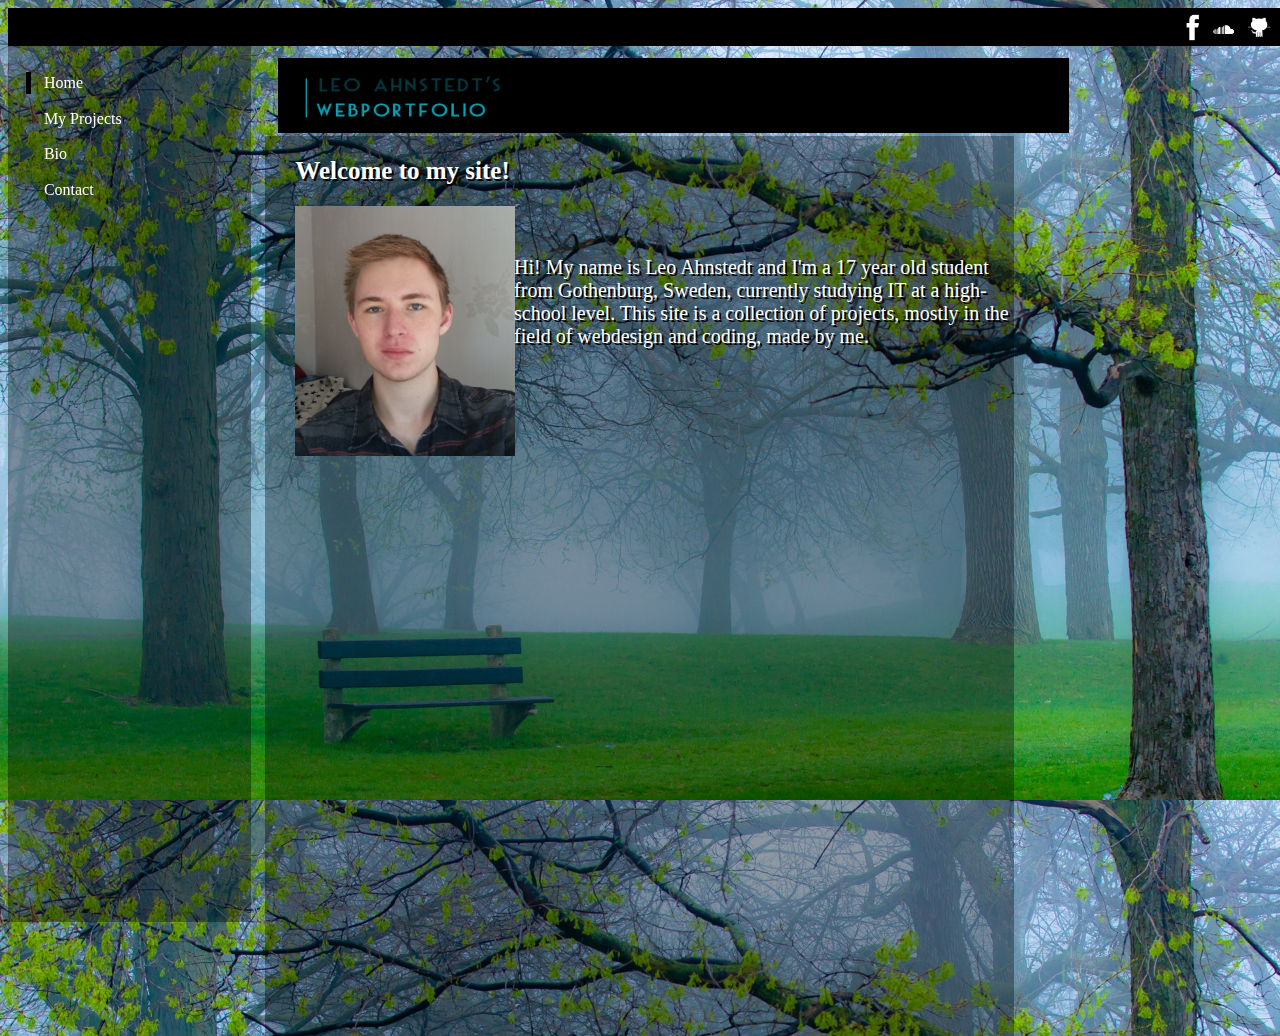
<file: index.html>
<!DOCTYPE html>
<html>
	<head>
		<title>Test Site</title>
		<meta http-equiv="Content-Type" content="text/html; charset=UTF-8"/>
		<link rel="Stylesheet" type="text/css" href="webPortfolioStyle.css" media="all"/>
	</head>
	<body>
		<div id="topBanner">
		<a href="https://www.facebook.com/leo.ahnstedt?ref=tn_tnmn" target="_blank"><img id="facebookIcon" class="socialMediaIcon" src="images/FacebookIcon.jpg"></a>
		<a href="https://soundcloud.com/leoahnstedt" target="_blank"><img id="soundcloudIcon" class="socialMediaIcon" src="images/soundcloudIcon.jpg"></a>
		<a href="https://github.com/Lopuzz" target="_blank"><img id="githubIcon" class="socialMediaIcon" src="images/githubIcon.jpg"></a>
		</div>
		
		<div id="indexNavBackground">
			<nav id="indexNav" class="nav">
			<div id="topBannerToIndexNavHomeClear" class="clear"></div>
			<ul>
				<li><div id="indexNavHome" class="navButton float">Home<img id="arrowIconHome" src="images/arrowIcon.jpg"></div></li>
				<div id="indexNavHomeToIndexNavMyProjectsClear" class="clear"></div>
				<li><a href="webPortfolioMyProjects.html"><div id="indexNavMyProjects" class="navButton float">My Projects</div></a></li>
				<div id="indexNavMyProjectsToIndexNavBioClear" class="clear"></div>
				<li><a href="webPortfolioBio.html"><div id="indexNavBio" class="navButton float">Bio</div></a></li>
				<div id="indexNavBioToIndexNavContactClear" class="clear"></div>
				<li><a href="webPortfolioContact.html"><div id="indexNavContact" class="navButton float">Contact</div></a></li>
				<div id="indexNavContactToInfinity" class="clear"></div>
			</ul>
			</nav>
		</div>
		<div id="mainLogoLeftClear" class="clear"></div>
		<div><img id="mainLogo" src="images/webPortfolioLogo.jpg"></div>
		<div id="mainContentFieldHome" class="mainContentField">
			<div>
				<h2 id="mainContentFieldHeading1Home" class="mainContentFieldHeading1">Welcome to my site!</h2>
				<img id="profilePicture" src="images/profilePicture.jpg">
					<p id="mainContentFieldParagraph1Home" class="mainContentFieldParagraph1">
					Hi! My name is Leo Ahnstedt and I'm a 17 year old student from Gothenburg, Sweden, currently studying IT at a high-school level. This site is a collection of projects, mostly in the field of webdesign and coding, made by me. 
					</p>
			</div>
		</div>
	</body>
</html>
</file>
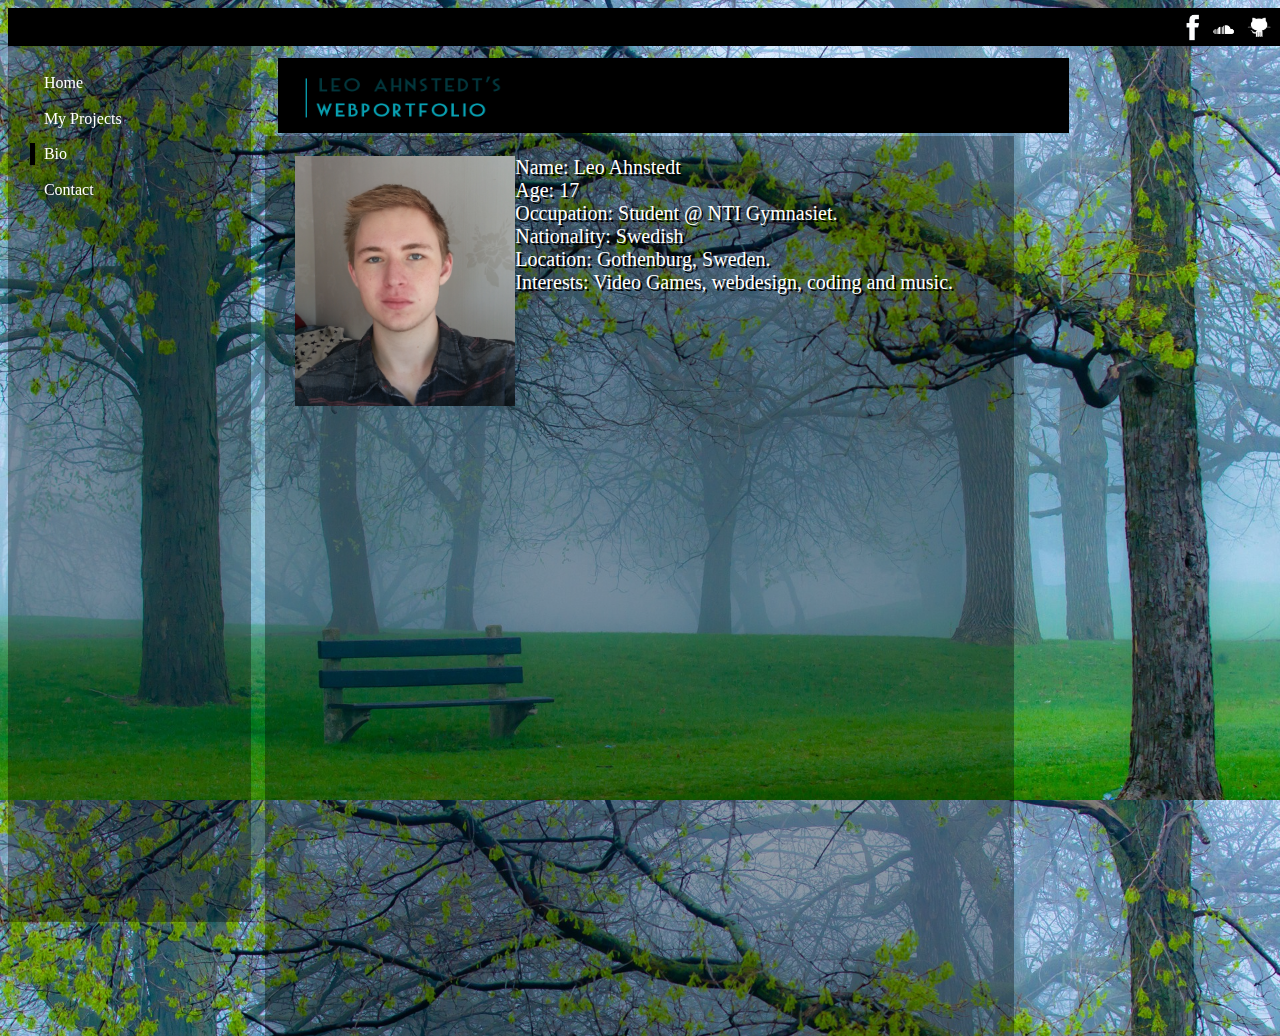
<file: webPortfolioBio.html>
<!DOCTYPE html>
<html>
	<head>
		<title>Test Site</title>
		<meta http-equiv="Content-Type" content="text/html; charset=UTF-8"/>
		<link rel="Stylesheet" type="text/css" href="webPortfolioStyle.css" media="all"/>
	</head>
	<body>
		<div id="topBanner">
		<a href="https://www.facebook.com/leo.ahnstedt?ref=tn_tnmn" target="_blank"><img id="facebookIcon" class="socialMediaIcon" src="images/FacebookIcon.jpg"></a>
		<a href="https://soundcloud.com/leoahnstedt" target="_blank"><img id="soundcloudIcon" class="socialMediaIcon" src="images/soundcloudIcon.jpg"></a>
		<a href="https://github.com/Lopuzz" target="_blank"><img id="githubIcon" class="socialMediaIcon" src="images/githubIcon.jpg"></a>
		</div>
		
		<div id="indexNavBackground">
			<nav id="indexNav" class="nav">
			<div id="topBannerToIndexNavHomeClear" class="clear"></div>
			<ul>
				<li><a href="index.html"><div id="indexNavHome" class="navButton float">Home</div></a></li>
				<div id="indexNavHomeToIndexNavMyProjectsClear" class="clear"></div>
				<li><a href="webPortfolioMyProjects.html"><div id="indexNavMyProjects" class="navButton float">My Projects</div></a></li>
				<div id="indexNavMyProjectsToIndexNavBioClear" class="clear"></div>
				<li><div id="indexNavBio" class="navButton float">Bio<img id="arrowIconBio" src="images/arrowIcon.jpg"></div></li>
				<div id="indexNavBioToIndexNavContactClear" class="clear"></div>
				<li><a href="webPortfolioContact.html"><div id="indexNavContact" class="navButton float">Contact</div></a></li>
				<div id="indexNavContactToInfinity" class="clear"></div>
			</ul>
			</nav>
		</div>
		<div id="mainLogoLeftClear" class="clear"></div>
		<div><img id="mainLogo" src="images/webPortfolioLogo.jpg"></div>
		<div id="mainContentFieldBio" class="mainContentField">
			<div id="mainContentFieldDiv1Bio">
				<img id="profilePicture" src="images/profilePicture.jpg">
					<p id="mainContentFieldParagraph1Bio" class="mainContentFieldParagraph1">
					Name: Leo Ahnstedt<br />
					Age: 17<br />
					Occupation: Student @ NTI Gymnasiet.<br />
					Nationality: Swedish<br />
					Location: Gothenburg, Sweden.<br />
					Interests: Video Games, webdesign, coding and music.
					</p>
			</div>
		</div>
		
		
	</body>
</html>
</file>
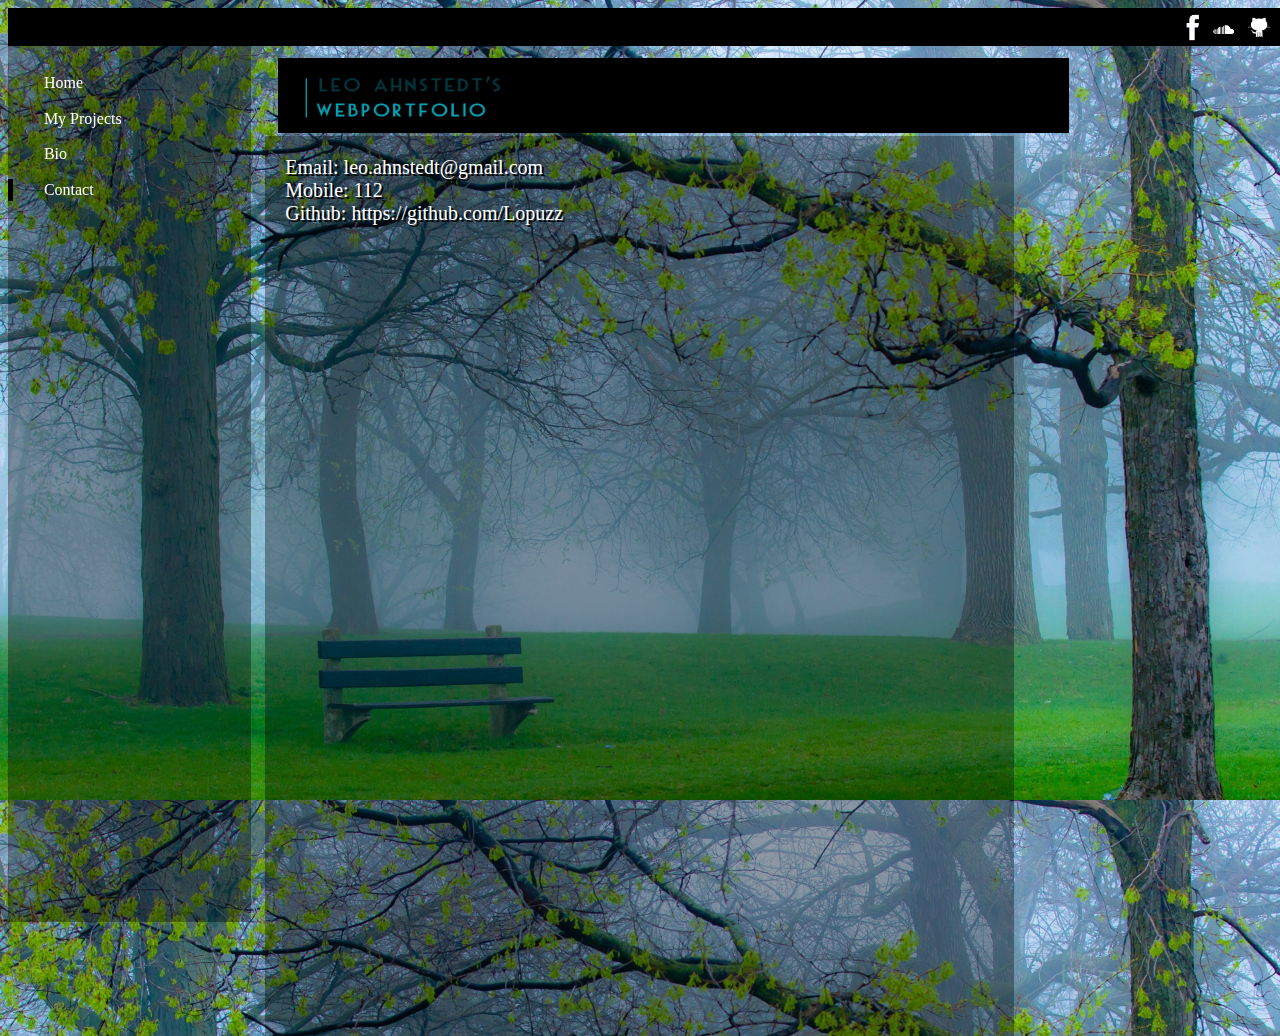
<file: webPortfolioContact.html>
<!DOCTYPE html>
<html>
	<head>
		<title>Test Site</title>
		<meta http-equiv="Content-Type" content="text/html; charset=UTF-8"/>
		<link rel="Stylesheet" type="text/css" href="webPortfolioStyle.css" media="all"/>
	</head>
	<body>
		<div id="topBanner">
		<a href="https://www.facebook.com/leo.ahnstedt?ref=tn_tnmn" target="_blank"><img id="facebookIcon" class="socialMediaIcon" src="images/FacebookIcon.jpg"></a>
		<a href="https://soundcloud.com/leoahnstedt" target="_blank"><img id="soundcloudIcon" class="socialMediaIcon" src="images/soundcloudIcon.jpg"></a>
		<a href="https://github.com/Lopuzz" target="_blank"><img id="githubIcon" class="socialMediaIcon" src="images/githubIcon.jpg"></a>
		</div>
		
		<div id="indexNavBackground">
			<nav id="indexNav" class="nav">
			<div id="topBannerToIndexNavHomeClear" class="clear"></div>
			<ul>
				<li><a href="index.html"><div id="indexNavHome" class="navButton float">Home</div></a></li>
				<div id="indexNavHomeToIndexNavMyProjectsClear" class="clear"></div>
				<li><a href="webPortfolioMyProjects.html"><div id="indexNavMyProjects" class="navButton float">My Projects</div></a></li>
				<div id="indexNavMyProjectsToIndexNavBioClear" class="clear"></div>
				<li><a href="webPortfolioBio.html"><div id="indexNavBio" class="navButton float">Bio</div></a></li>
				<div id="indexNavBioToIndexNavContactClear" class="clear"></div>
				<li><div id="indexNavContact" class="navButton float">Contact<img id="arrowIconContact" src="images/arrowIcon.jpg"></div></li>
				<div id="indexNavContactToInfinity" class="clear"></div>
			</ul>
			</nav>
		</div>
		<div id="mainLogoLeftClear" class="clear"></div>
		<div><img id="mainLogo" src="images/webPortfolioLogo.jpg"></div>
		<div id="mainContentFieldContact" class="mainContentField">
			<div id="mainContentFieldDiv1BContact">
					<p id="mainContentFieldParagraph1Contact" class="mainContentFieldParagraph1">
					Email: leo.ahnstedt@gmail.com<br />
					Mobile: 112<br />
					Github: https://github.com/Lopuzz
					</p>
			</div>
		</div>
		
		
	</body>
</html>
</file>
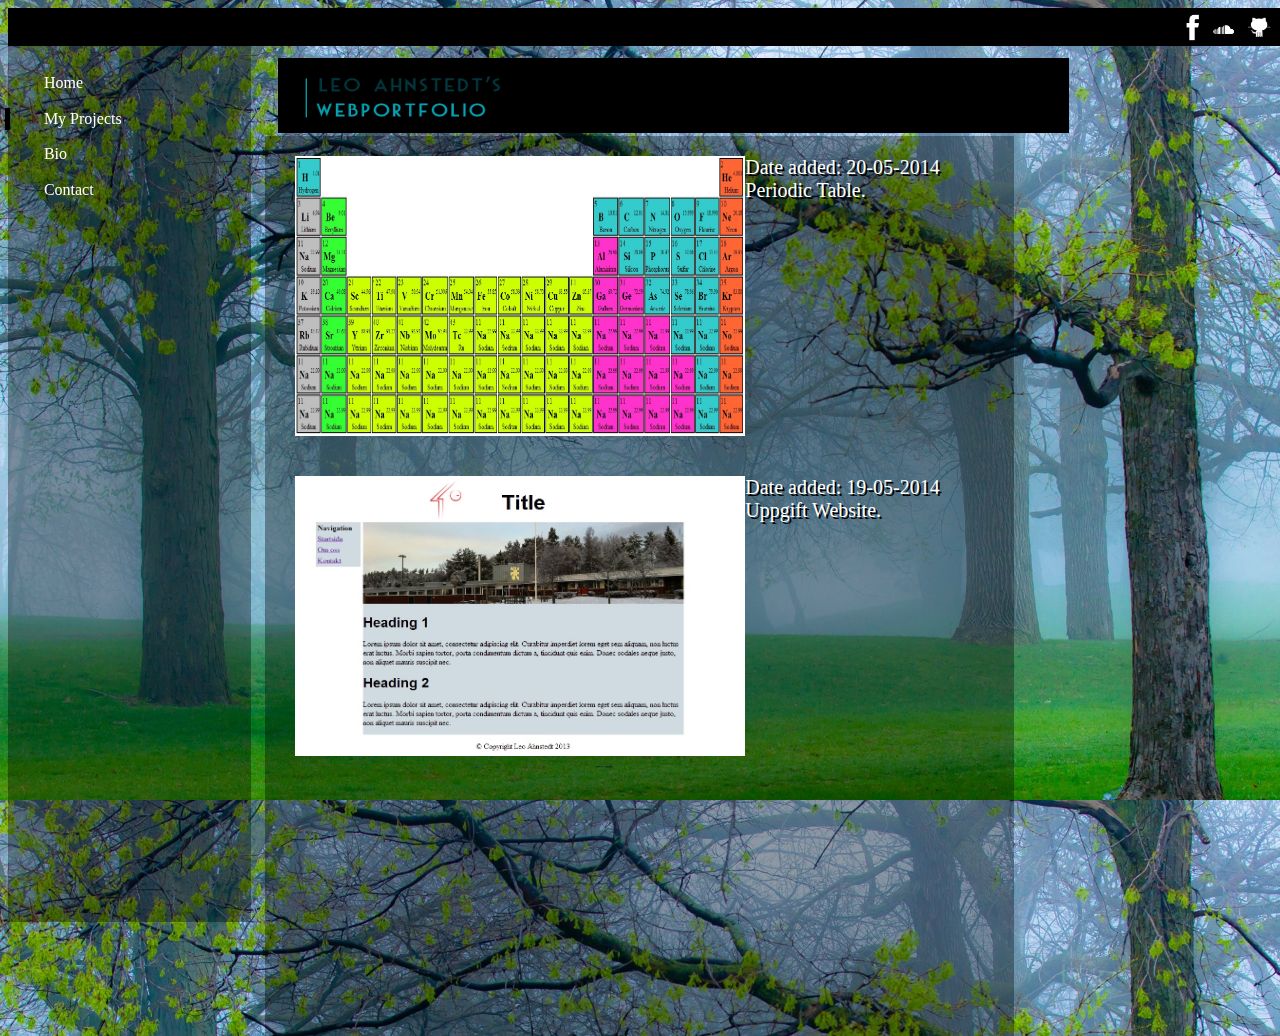
<file: webPortfolioMyProjects.html>
<!DOCTYPE html>
<html>
	<head>
		<title>Test Site</title>
		<meta http-equiv="Content-Type" content="text/html; charset=UTF-8"/>
		<link rel="Stylesheet" type="text/css" href="webPortfolioStyle.css" media="all"/>
	</head>
	<body>
		<div id="topBanner">
		<a href="https://www.facebook.com/leo.ahnstedt?ref=tn_tnmn" target="_blank"><img id="facebookIcon" class="socialMediaIcon" src="images/FacebookIcon.jpg"></a>
		<a href="https://soundcloud.com/leoahnstedt" target="_blank"><img id="soundcloudIcon" class="socialMediaIcon" src="images/soundcloudIcon.jpg"></a>
		<a href="https://github.com/Lopuzz" target="_blank"><img id="githubIcon" class="socialMediaIcon" src="images/githubIcon.jpg"></a>
		</div>
		
		<div id="indexNavBackground">
			<nav id="indexNav" class="nav">
			<div id="topBannerToIndexNavHomeClear" class="clear"></div>
			<ul>
				<li><a href="index.html"><div id="indexNavHome" class="navButton float">Home</div></a></li>
				<div id="indexNavHomeToIndexNavMyProjectsClear" class="clear"></div>
				<li><div id="indexNavMyProjects" class="navButton float">My Projects<img id="arrowIconMyProjects" src="images/arrowIcon.jpg"></div></li>
				<div id="indexNavMyProjectsToIndexNavBioClear" class="clear"></div>
				<li><a href="webPortfolioBio.html"><div id="indexNavBio" class="navButton float">Bio</div></a></li>
				<div id="indexNavBioToIndexNavContactClear" class="clear"></div>
				<li><a href="webPortfolioContact.html"><div id="indexNavContact" class="navButton float">Contact</div></a></li>
				<div id="indexNavContactToInfinity" class="clear"></div>
			</ul>
			</nav>
		</div>
		<div id="mainLogoLeftClear" class="clear"></div>
		<div><img id="mainLogo" src="images/webPortfolioLogo.jpg"></div>
		<div id="mainContentFieldMyProjects" class="mainContentField">
			<div id="mainContentFieldDiv1MyProjects">
				<img id="periodicTable" src="images/periodicTable.jpg">
					<p id="mainContentFieldParagraph1MyProjects" class="mainContentFieldParagraph1">
					Date added: 20-05-2014<br />Periodic Table.
					</p>
			</div>
			<div id="mainContentFieldProjectClear" class="clear"></div>
			<div id="mainContentFieldDiv2MyProjects">
				<img id="uppgiftWebsite" src="images/uppgiftWebsite.jpg">
					<p id="mainContentFieldParagraph2MyProjects" class="mainContentFieldParagraph2">
					Date added: 19-05-2014<br />Uppgift Website.
					</p>
			</div>
		</div>
	</body>
</html>
</file>
<file: webPortfolioStyle.css>
body{
	background-image: url(images/blueForestBackground.jpg);
	background-size: cover;
}
.socialMediaIcon{
	width: 2.5%;
	height: 1%;
	margin-top: 0.2%;
}
#facebookIcon{
	margin-left: 91.5%;
}
#topBanner{
	background: black;
	position: fixed;
	z-index: 100;
}
.navButton{
	background: rgba(0,0,0,0.0);
	font-family:"Mouse Deco";
	color: white;
	margin-left: -3%; 
	height: 25px;
	text-indent: 5%;
	width: 90%;
}
#topBannerToIndexNavHomeClear{
	height: 50px;
}
#indexNavHomeToIndexNavMyProjectsClear{
	margin-top: 5%;
}
#indexNavMyProjectsToIndexNavBioClear{
	margin-top: 5%;
}
#indexNavBioToIndexNavContactClear{
	margin-top: 5%;
}
ul{
	list-style-type: none;
	margin-left: -3%;
}
#indexNavBackground{
	background: rgba(0,0,0,0.35);
	width: 19%;
	position: fixed;
	text-shadow: black;
}
#indexNavContactToInfinity{
	height: 700px;
}
.float:hover {
  -webkit-transform: translateX(10px);
  -ms-transform: translateX(10px);
  transform: translateX(10px);
}
.float {
  display: inline-block;
  -webkit-transition-duration: 0.3s;
  transition-duration: 0.3s;
  -webkit-transition-property: -webkit-transform;
  transition-property: transform;
  -webkit-transform: translateZ(0);
  -ms-transform: translateZ(0);
  transform: translateZ(0);
  box-shadow: 1 1 1px rgba(0, 0, 0, 1);
}
#arrowIconHome{
	height: 22px;
	width: 5px;
	position: absolute;
	margin-left: -30%;
	margin-top: -1%;
}
#arrowIconMyProjects{
	height: 22px;
	width: 5px;
	position: absolute;
	margin-left: -61.5%;
	margin-top: -1%;
}
#arrowIconBio{
	height: 22px;
	width: 5px;
	position: absolute;
	margin-left: -19.5%;
	margin-top: -1%;
}
#arrowIconContact{
	height: 22px;
	width: 5px;
	position: absolute;
	margin-left: -45%;
	margin-top: -1%;
}
#clickBox{
	color: white;
	width: 20px;
	height: 10px;
}
#mainLogoLeftClear{
	width: 200px;
	position: absolute;
}
#mainLogo{
	height: 75px;
	width: 791px;
	position: absolute;
	margin-left: 270px;
	margin-top: 50px;
}
.mainContentFieldHeading1{
	font-size: 25px;
	margin-left: 30px;
}
.mainContentField{
	position: absolute;
	z-index: 50;
	background: rgba(0,0,0,0.35);
	margin-left:20.1%;
	margin-top: 10%;
	height: 100%;
	width: 58.5%;
	font-family: Kalinga;
	color:white;
	font-size: 20px;
	text-shadow:2px 2px black;
}
#mainContentFieldParagraph1Home{
	max-width: 500px;
	margin-left: 50px;
	position: relative;
	float: right;
	margin-top: -200px;
}
#mainContentFieldParagraph1Bio{
	max-width: 700px;
	margin-left: 50px;
}
#mainContentFieldParagraph1Contact{
	margin-left: 20px;
}
#profilePicture{
	width: 220px;
	height: 250px;
	position: relative;
	float: left;
	margin-left: 30px;
}
#periodicTable{
	width: 450px;
	height: 280px;
	position: relative;
	float: left;
	margin-left: 30px;
}
#uppgiftWebsite{
	width: 450px;
	height: 280px;
	position: relative;
	float: left;
	margin-left: 30px;
}
#mainContentFieldProjectClear{
	height: 20px;
	position: relative;
}
#mainContentFieldDiv1MyProjects{
	height: 280px;
}
#mainContentFieldDiv2MyProjects{
	height: 280px;
}
</file>
